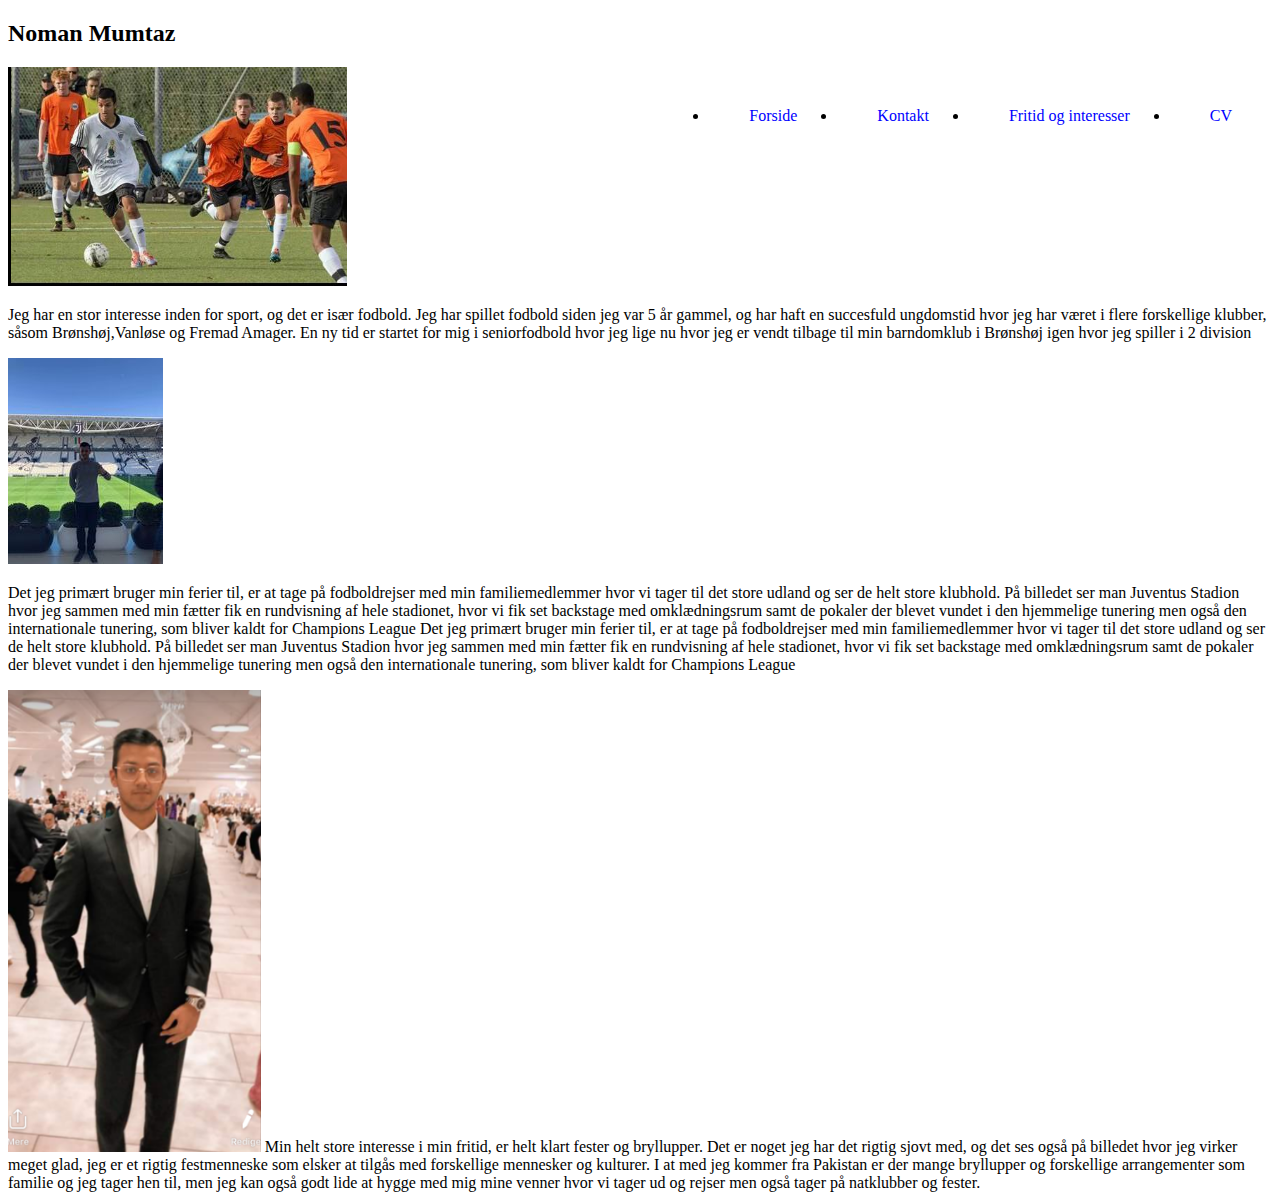
<file: Fritid og interesser.html>
<!DOCTYPE html>
<html lang="en">

<head>
              <title>Fritid og interesser</title>
              <meta charset="utf-8">
              <meta name="viewport" content="width=device-width, initial-scale=1">
              <link rel="stylesheet" href="CSS/Stylesheet fritid og interesser.css">


</head>

<body>
    <section>
        <h2>Noman Mumtaz</h2>
     
        <ul>
           <li><a href="about.html"> CV</a>
              <li><a href="Fritid og interesser.html"> Fritid og interesser</a>
                 <li><a href="Kontakt.html"> Kontakt</a>
                    <li><a href="index.html"> Forside</a>
                       </ul>
              </section>
        
        <div class="row">
            <div class="column">
                          <img class="Billedevenstre" src="Images/Fodbold.jpg"
                                        alt="">
                           <p class="teksthøjre"> Jeg har en stor interesse inden for sport, og det er især fodbold. Jeg har spillet fodbold siden jeg var 5 år gammel, og har haft en succesfuld ungdomstid hvor jeg har været i flere forskellige klubber, såsom Brønshøj,Vanløse og Fremad Amager. En ny tid er startet for mig i seniorfodbold hvor jeg lige nu hvor jeg er vendt tilbage til min barndomklub i Brønshøj igen hvor jeg spiller i 2 division </p>
         
                    
                    
                    <div class="row">
                        <div class="column">
                                      <img class="billedevenstre" src="Images/Juve stadium.jpg"
                                                    alt="">
                                        <p class="teksthøjre"> Det jeg primært bruger min ferier til, er at tage på fodboldrejser med min familiemedlemmer hvor vi tager til det store udland og ser de helt store klubhold. På billedet ser man Juventus Stadion hvor jeg sammen med min fætter fik en rundvisning af hele stadionet, hvor vi fik set backstage med omklædningsrum samt de pokaler der blevet vundet i den hjemmelige tunering men også den internationale tunering, som bliver kaldt for Champions League  Det jeg primært bruger min ferier til, er at tage på fodboldrejser med min familiemedlemmer hvor vi tager til det store udland og ser de helt store klubhold. På billedet ser man Juventus Stadion hvor jeg sammen med min fætter fik en rundvisning af hele stadionet, hvor vi fik set backstage med omklædningsrum samt de pokaler der blevet vundet i den hjemmelige tunering men også den internationale tunering, som bliver kaldt for Champions League </p>
                                         
                                                 

                     <div class="row">
                         <div class="column">
                                         <img class="billedehøjre" src="Images/Fester.png"
                                                     alt=""
                                                     style="width:20%">
                                                     Min helt store interesse i min fritid, er helt klart fester og bryllupper. Det er noget jeg har det rigtig sjovt med, og det ses også på billedet hvor jeg virker meget glad, jeg er et rigtig festmenneske som elsker at tilgås med forskellige mennesker og kulturer. I at med jeg kommer fra Pakistan er der mange bryllupper og forskellige arrangementer som familie og jeg tager hen til, men jeg kan også godt lide at hygge med mig mine venner hvor vi tager ud og rejser men også tager på natklubber og fester.
                                                    </body>
                                                     </html>
</file>
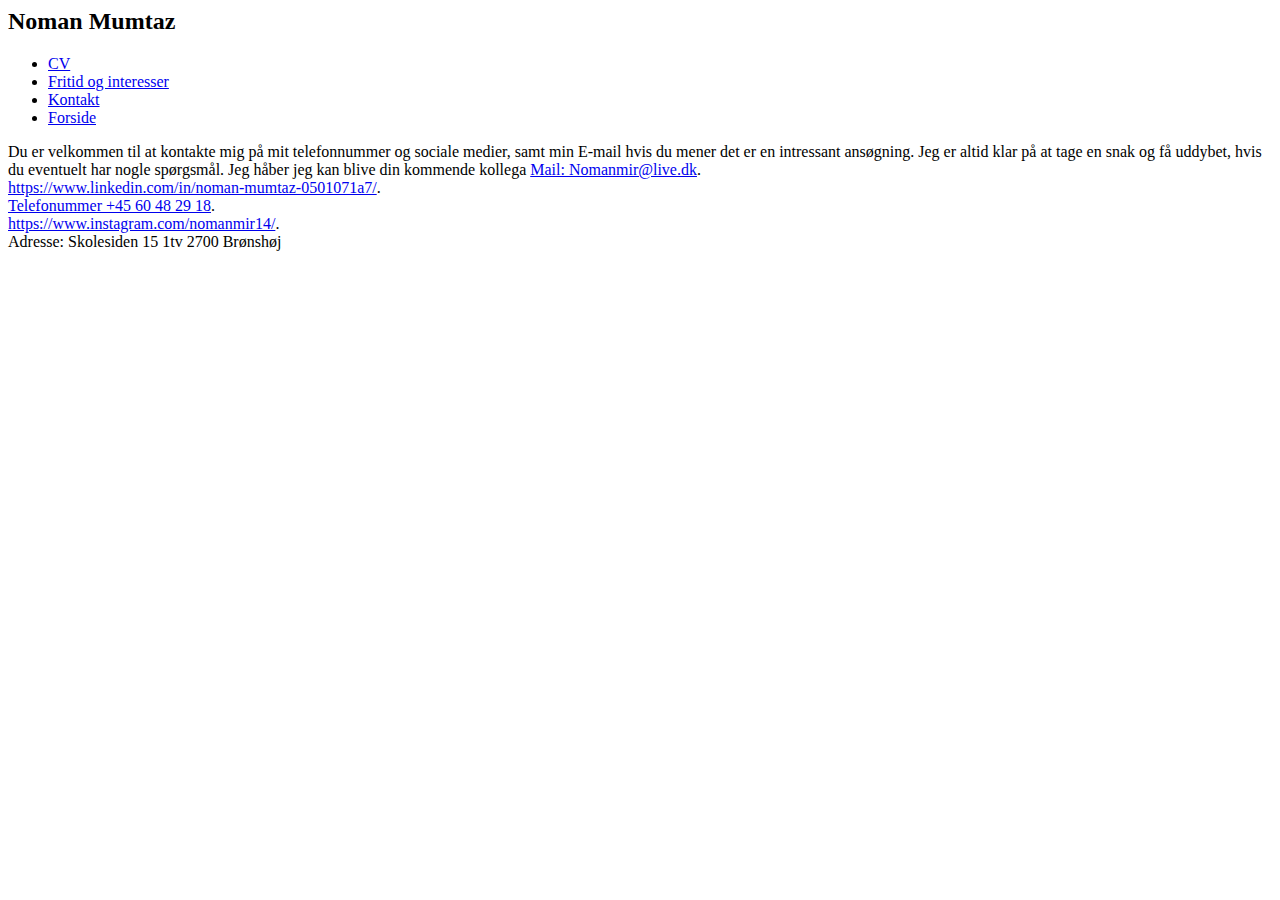
<file: Kontakt.html>
<body>
   <section>
      <h2>Noman Mumtaz</h2>
   
      <ul>
         <li><a href="about.html"> CV</a>
            <li><a href="Fritid og interesser.html"> Fritid og interesser</a>
               <li><a href="Kontakt.html"> Kontakt</a>
                  <li><a href="index.html"> Forside</a>  
                  </ul>
            </section>
        </body>

        Du er velkommen til at kontakte mig på mit telefonnummer og sociale medier, samt min E-mail hvis du mener det er en intressant ansøgning. Jeg er altid klar på at tage en snak og få uddybet, hvis du eventuelt har nogle spørgsmål. Jeg håber jeg kan blive din kommende kollega
       
        <a href="mailto:webmaster@example.com">Mail: Nomanmir@live.dk</a>.<br> 
         <a href="mailto:webmaster@example.com">https://www.linkedin.com/in/noman-mumtaz-0501071a7/</a>.<br> 
          <a href="mailto:webmaster@example.com">Telefonummer +45 60 48 29 18</a>.<br> 

     <a href="mailto:webmaster@example.com">https://www.instagram.com/nomanmir14/</a>.<br> 
      Adresse: Skolesiden 15 1tv 2700 Brønshøj
</file>
<file: CSS/Stylesheet fritid og interesser.css>
<link rel="stylesheet" href="CSS/stylesheet-subpages.css">




ul{
    list-style-type: none;
    margin: 0%;
    padding: 0%;
    overflow: hidden;
    background-color: ;
    width: 100%;
    }

    li{
        float: right;
        border-right: 1px;
        }
        
        li:last-child{
            border-right: none;
        }

    li a {
        display: block;
        color: blue;
        text-align: center;
        padding: 40px 40px;
        text-decoration: none;
        }

     li a:hover:not(.active) {
      background-color:black;
      }      

</style>
</file>
